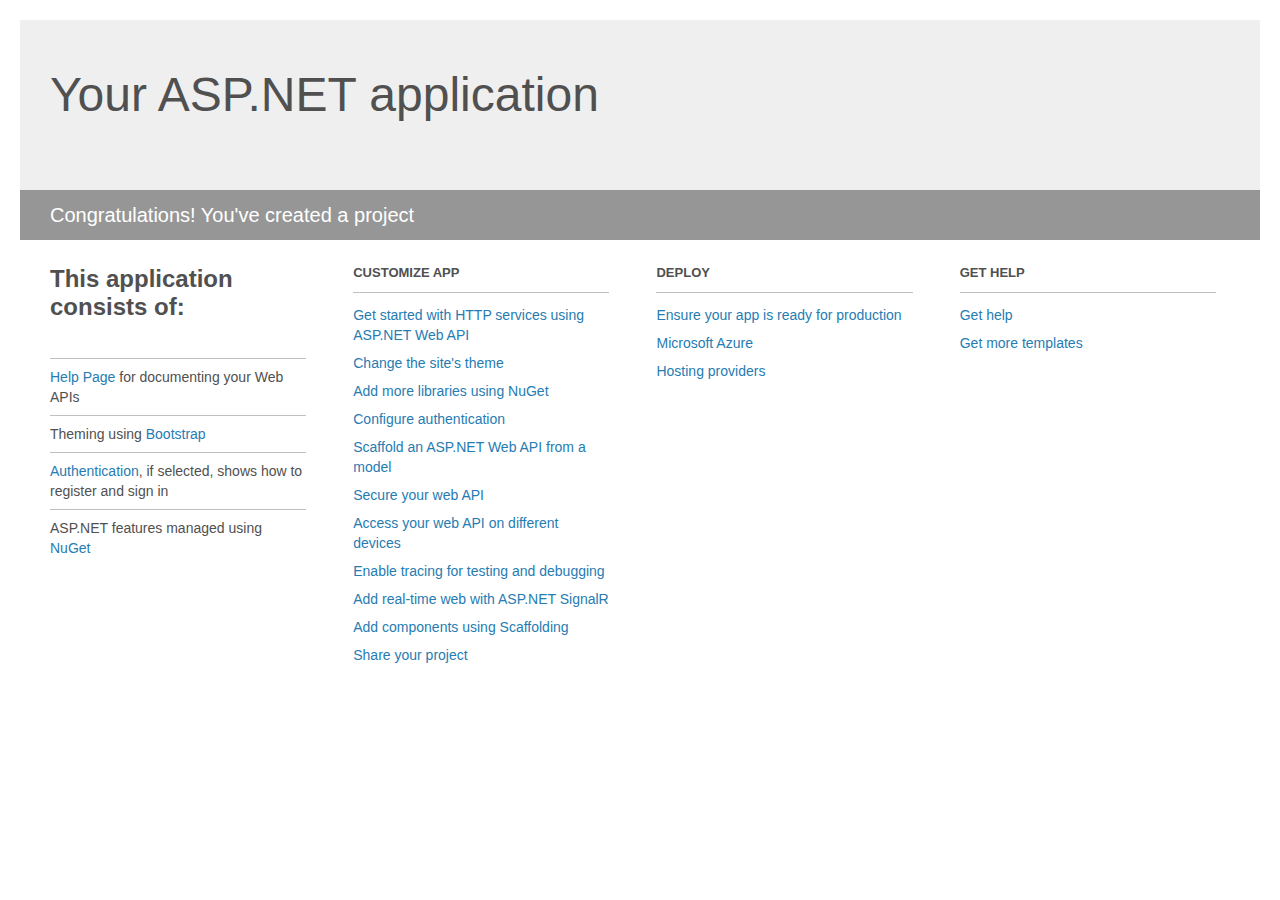
<file: Client/RGA/RGA/RGA/Project_Readme.html>
﻿<!DOCTYPE html>
<html lang="en">
<head>
    <meta charset="utf-8" />
    <title>Your ASP.NET application</title>
    <style>
        body {
            background: #fff;
            color: #505050;
            font: 14px 'Segoe UI', tahoma, arial, helvetica, sans-serif;
            margin: 20px;
            padding: 0;
        }

        #header {
            background: #efefef;
            padding: 0;
        }

        h1 {
            font-size: 48px;
            font-weight: normal;
            margin: 0;
            padding: 0 30px;
            line-height: 150px;
        }

        p {
            font-size: 20px;
            color: #fff;
            background: #969696;
            padding: 0 30px;
            line-height: 50px;
        }

        #main {
            padding: 5px 30px;
        }

        .section {
            width: 21.7%;
            float: left;
            margin: 0 0 0 4%;
        }

            .section h2 {
                font-size: 13px;
                text-transform: uppercase;
                margin: 0;
                border-bottom: 1px solid silver;
                padding-bottom: 12px;
                margin-bottom: 8px;
            }

            .section.first {
                margin-left: 0;
            }

                .section.first h2 {
                    font-size: 24px;
                    text-transform: none;
                    margin-bottom: 25px;
                    border: none;
                }

                .section.first li {
                    border-top: 1px solid silver;
                    padding: 8px 0;
                }

            .section.last {
                margin-right: 0;
            }

        ul {
            list-style: none;
            padding: 0;
            margin: 0;
            line-height: 20px;
        }

        li {
            padding: 4px 0;
        }

        a {
            color: #267cb2;
            text-decoration: none;
        }

            a:hover {
                text-decoration: underline;
            }
    </style>
</head>
<body>

    <div id="header">
        <h1>Your ASP.NET application</h1>
        <p>Congratulations! You've created a project</p>
    </div>

    <div id="main">
        <div class="section first">
            <h2>This application consists of:</h2>
            <ul>
                <li><a href="http://go.microsoft.com/fwlink/?LinkID=615543">Help Page</a> for documenting your Web APIs</li>
                <li>Theming using <a href="http://go.microsoft.com/fwlink/?LinkID=615519">Bootstrap</a></li>
                <li><a href="http://go.microsoft.com/fwlink/?LinkID=320957">Authentication</a>, if selected, shows how to register and sign in</li>
                <li>ASP.NET features managed using <a href="http://go.microsoft.com/fwlink/?LinkID=320958">NuGet</a></li>
            </ul>
        </div>

        <div class="section">
            <h2>Customize app</h2>
            <ul>
                <li><a href="http://go.microsoft.com/fwlink/?LinkID=320959">Get started with HTTP services using ASP.NET Web API</a></li>
                <li><a href="http://go.microsoft.com/fwlink/?LinkID=320960">Change the site's theme</a></li>
                <li><a href="http://go.microsoft.com/fwlink/?LinkID=320961">Add more libraries using NuGet</a></li>
                <li><a href="http://go.microsoft.com/fwlink/?LinkID=320962">Configure authentication</a></li>
                <li><a href="http://go.microsoft.com/fwlink/?LinkID=320963">Scaffold an ASP.NET Web API from a model</a></li>
                <li><a href="http://go.microsoft.com/fwlink/?LinkID=615545">Secure your web API</a></li>
                <li><a href="http://go.microsoft.com/fwlink/?LinkID=615544">Access your web API on different devices</a></li>
                <li><a href="http://go.microsoft.com/fwlink/?LinkID=615546">Enable tracing for testing and debugging</a></li>
                <li><a href="http://go.microsoft.com/fwlink/?LinkID=615530">Add real-time web with ASP.NET SignalR</a></li>
                <li><a href="http://go.microsoft.com/fwlink/?LinkID=615531">Add components using Scaffolding</a></li>
                <li><a href="http://go.microsoft.com/fwlink/?LinkID=615533">Share your project</a></li>
            </ul>
        </div>

        <div class="section">
            <h2>Deploy</h2>
            <ul>
                <li><a href="http://go.microsoft.com/fwlink/?LinkID=615534">Ensure your app is ready for production</a></li>
                <li><a href="http://go.microsoft.com/fwlink/?LinkID=615535">Microsoft Azure</a></li>
                <li><a href="http://go.microsoft.com/fwlink/?LinkID=615536">Hosting providers</a></li>
            </ul>
        </div>

        <div class="section last">
            <h2>Get help</h2>
            <ul>
                <li><a href="http://go.microsoft.com/fwlink/?LinkID=615537">Get help</a></li>
                <li><a href="http://go.microsoft.com/fwlink/?LinkID=615538">Get more templates</a></li>
            </ul>
        </div>
    </div>
</body>
</html>
</file>
